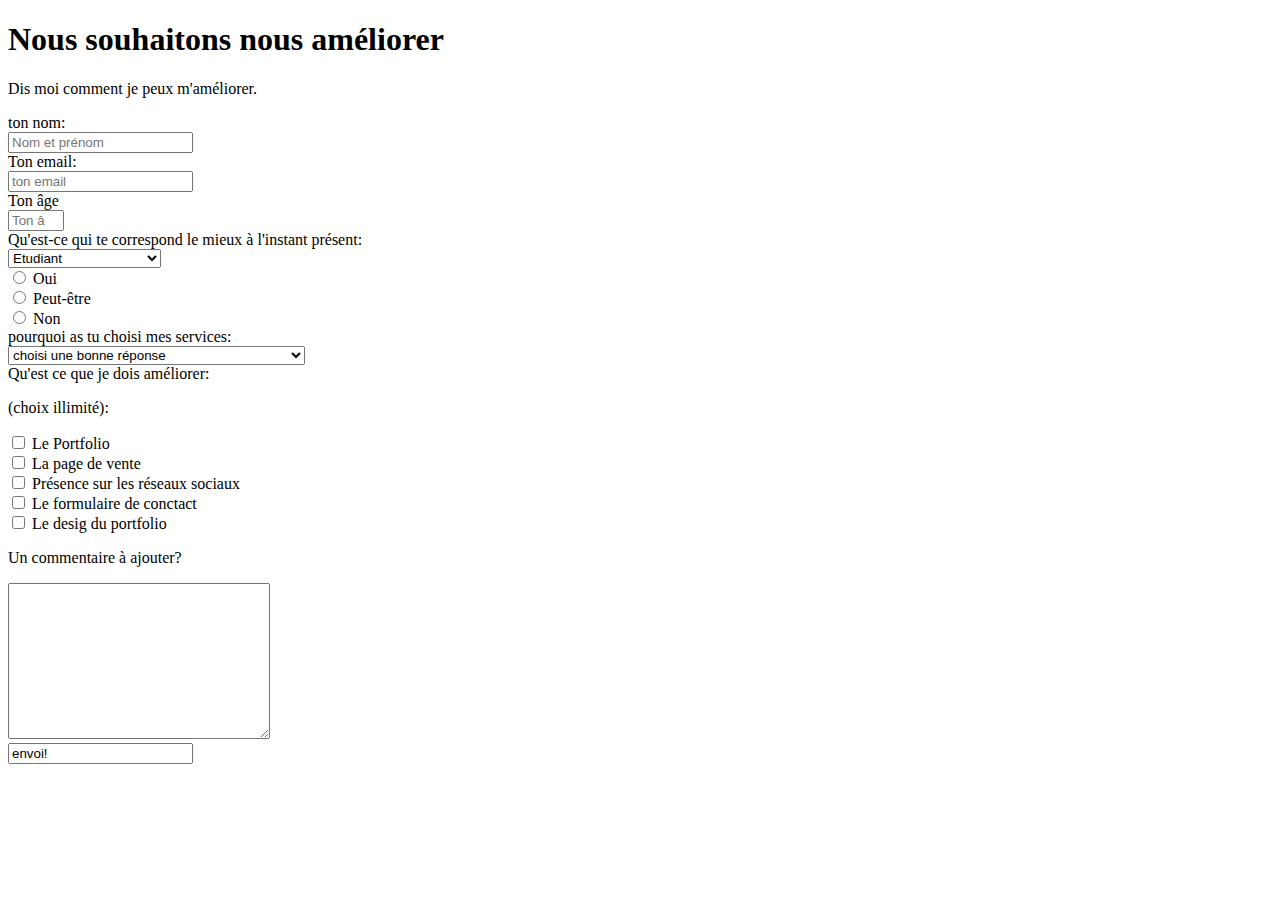
<file: contact.html>
<!DOCTYPE html>
<html lang="en">
<head>
    <meta charset="UTF-8">
    <meta name="viewport" content="width=device-width, initial-scale=1.0">
    <title>Document</title>
</head>
<body>
<h1>Nous souhaitons nous améliorer</h1>


<p>Dis moi comment je peux m'améliorer.</p>

<!--nom email age -->
<form action="/action_page.php"></form>
<label for="fname">ton nom:</label><br>
  <input type="text" id="fname" name="fname"  placeholder="Nom et prénom" value=""><br>
  <label for="email">Ton email:</label><br>
  <input type="text" id="lname" name="lname"  placeholder="ton email"></option><br>
  <label for="age">Ton âge</label><br>
  <input type="number" placeholder="Ton âge" step="1" value="" min="0" max="99"><br>
  <label for="présent">Qu'est-ce qui te correspond le mieux à l'instant présent:</label><br>
  <select id="présent" name="présent"><br>
  <option value="Etudiant">Etudiant</option><br>
  <option value="Employé">Employé</option><br>
  <option value="Profession libérale">Profession libérale</option><br>
  <option value="Je ne préfère rien dire">Je ne préfère rien dire</option><br>
  <option value="Autre">Autre</option>
</select><br>

  <input type="radio" id="male" name="gender" value="male">
  <label for="male">Oui</label><br>
  <input type="radio" id="female" name="gender" value="female">
  <label for="female">Peut-être</label><br>
  <input type="radio" id="other" name="gender" value="other">
  <label for="other">Non</label><br>

  <label for="présent">pourquoi as tu choisi mes services:</label><br>
  <select id="présent" name="présent"><br>
  <option value="Etudiant">choisi une bonne réponse</option><br>
  <option value="Employé">Pour ce que je propose</option><br>
  <option value="Profession libérale">Pour les differents projet réaliser</option><br>
  <option value="Je ne préfère rien dire">Par recommendation</option><br>
  <option value="Autre">le fait d'être transparent avec ma communauté</option>
</select><br>

<label for="présent">Qu'est ce que je dois améliorer:</label><br>
<p>(choix illimité):</p>
<input type="checkbox" id="vehicle1" name="vehicle1" value="Bike">
  <label for="vehicle1">Le Portfolio </label><br>
  <input type="checkbox" id="vehicle2" name="vehicle2" value="Car">
  <label for="vehicle2"> La page de vente</label><br>
  <input type="checkbox" id="vehicle1" name="vehicle1" value="Bike">
  <label for="vehicle1">Présence sur les réseaux sociaux</label><br>
  <input type="checkbox" id="vehicle2" name="vehicle2" value="Car">
  <label for="vehicle2"> Le formulaire de conctact</label><br>
  <input type="checkbox" id="vehicle3" name="vehicle3" value="Boat">
  <label for="vehicle3"> Le desig du portfolio</label><br>

  <p>Un commentaire à ajouter?</p>
  <textarea name="message" rows="10" cols="30">

    </textarea><br>

    <input type="envoi!" value="envoi!"><br>
</form> 



























































































</body>
</html>
</file>
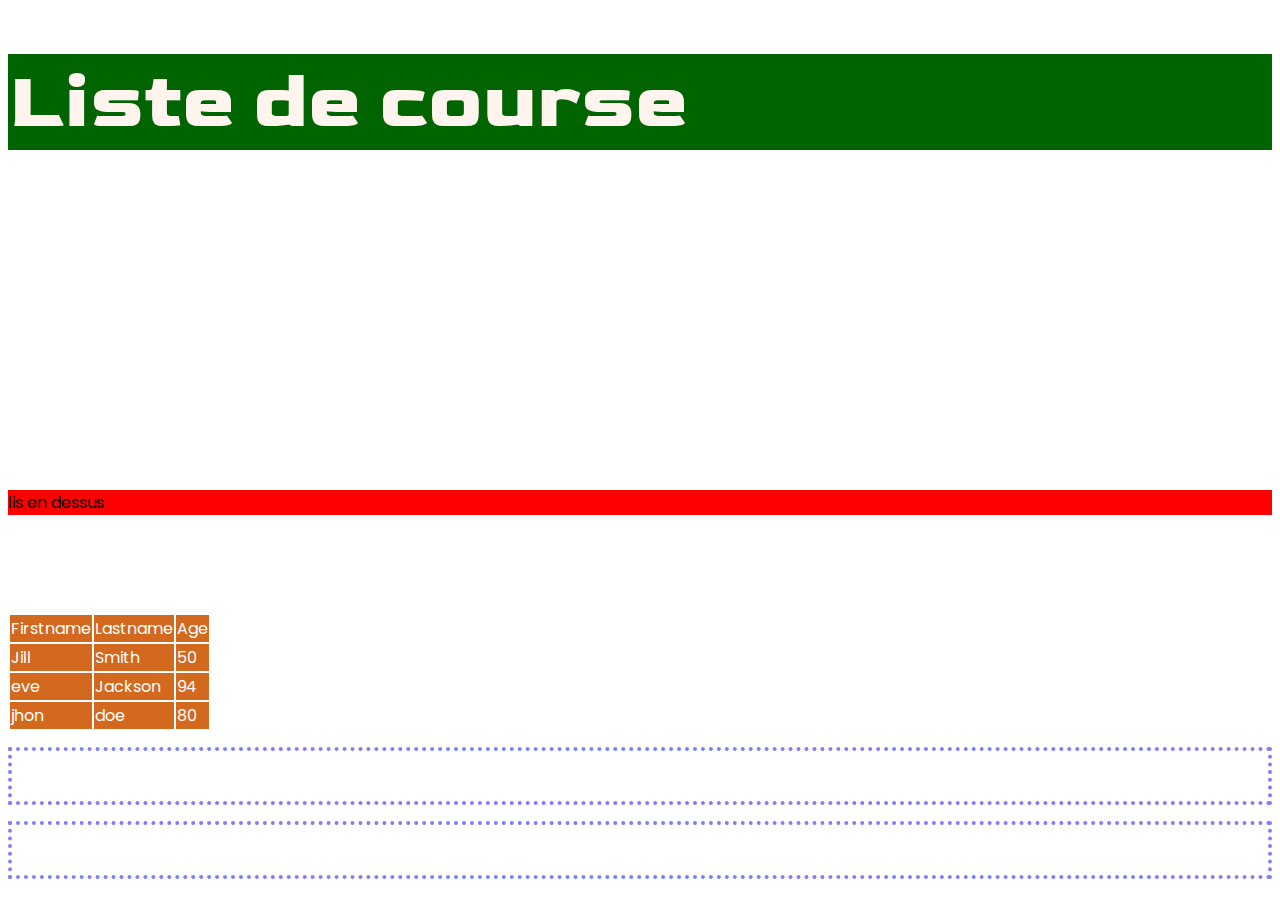
<file: exo.html>
<!DOCTYPE html>
<html lang="en">
<head>
    <meta charset="UTF-8">
    <meta name="viewport" content="width=device-width, initial-scale=1.0">
    <title>Pratique</title>
    <link rel="stylesheet" href="exo.css">
    <link rel="preconnect" href="https://fonts.gstatic.com">
<link href="https://fonts.googleapis.com/css2?family=Goldman:wght@700&display=swap" rel="stylesheet">
<link rel="preconnect" href="https://fonts.gstatic.com">
<link href="https://fonts.googleapis.com/css2?family=Goldman:wght@700&family=Poppins:wght@300&display=swap" rel="stylesheet">
<link rel="preconnect" href="https://fonts.gstatic.com">
<link href="https://fonts.googleapis.com/css2?family=Goldman:wght@700&family=Merriweather:wght@300&family=Poppins:wght@300&display=swap" rel="stylesheet">      

</head>
<body>

<h1>Liste de course</h1>

<h2>paragraphe je sais pas quoi dire donc lis sa</h2>

    <!-- une liste ordonnée -->
    <ol><b>
        <b><li>bonbon</li> </b>
        <b><li>chocolat</li> </b>
        <b><li>cookie</li> </b>
        <b><li>gateau</li> </b>
        <b<li>boissons</li> </b>
    </b></ol>
    <!-- une liste non ordonnée -->
    <ul>
        <li>salade</li>
        <li>tomate</li>
        <li>oignion</li>
    </ul>
<p class="rouge">lis en dessus</p>
<p>je sais pas quoi dire donc lis jusqu'aux bout car il est bientot 12H</p>
<p>no</p>
<table>
    <tr>
        <td>Firstname</td>
        <td>Lastname</td>
        <td>Age</td>
    </tr>
    <tr>
        <td>Jill</td>
        <td>Smith</td>
        <td>50</td>
    </tr>
    <tr>
        <td>eve</td>
        <td>Jackson</td>
        <td>94</td>
    </tr>
    <tr>
        <td>jhon</td>
        <td>doe</td>
        <td>80</td>
    </tr>
</table>




<p class="bordure centre">Lorem ipsum dolor sit, amet consectetur adipisicing elit. Quas nostrum voluptates labore debitis ullam maxime quam similique dolorum, quidem totam nam cupiditate tempore. Provident eius rerum nostrum suscipit accusamus. Esse?</p>
    <p class="bordure">Voluptate debitis odio maiores ratione esse accusantium voluptatem sunt, dolore ducimus molestias? Autem ea, eaque repellendus at eveniet sunt aliquam nesciunt animi, maiores, consequuntur temporibus eum laudantium est aperiam itaque.</p>






































</body>
</html>
</file>
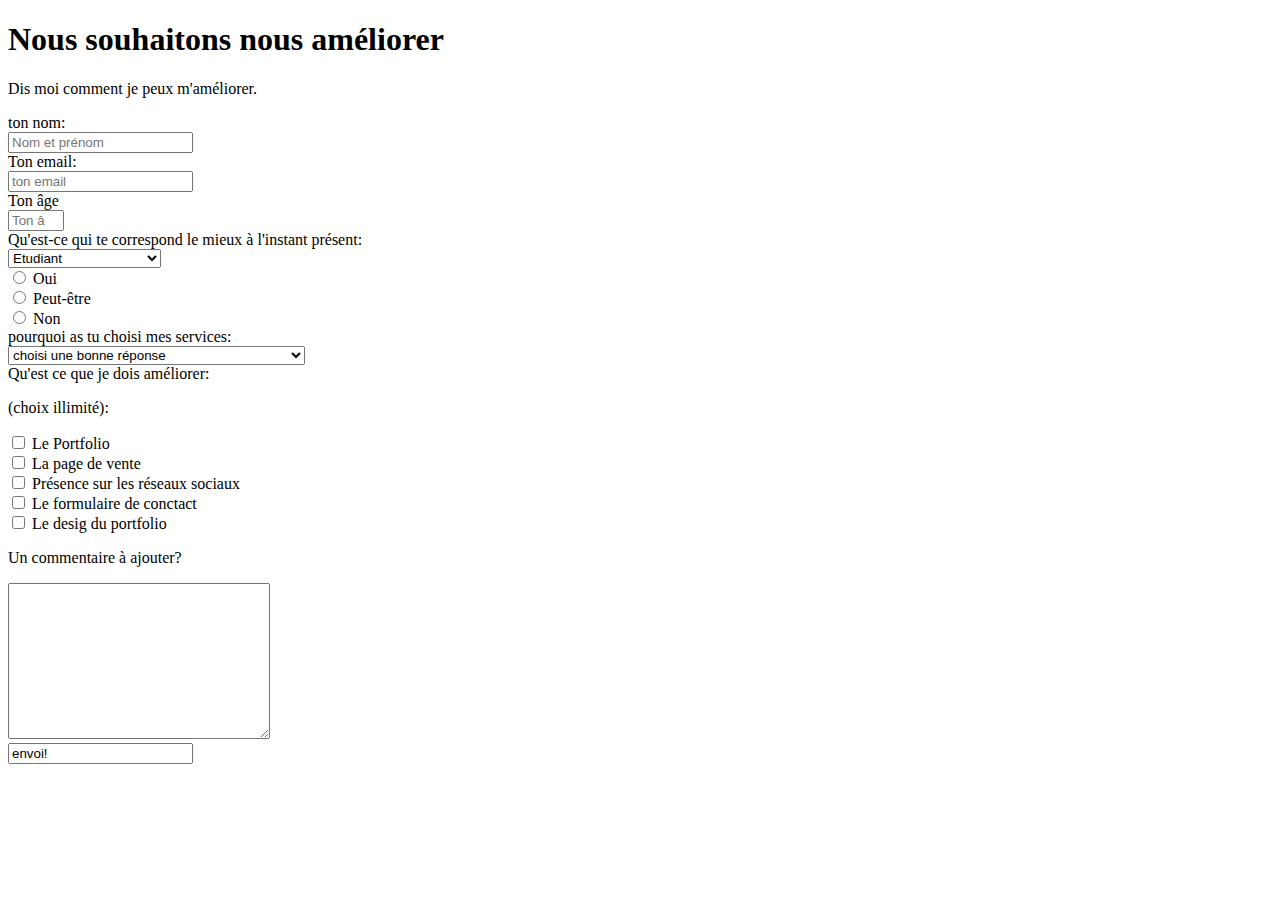
<file: semaine2/contact.html>
<!DOCTYPE html>
<html lang="en">
<head>
    <meta charset="UTF-8">
    <meta name="viewport" content="width=device-width, initial-scale=1.0">
    <title>Document</title>
</head>
<body>
<h1>Nous souhaitons nous améliorer</h1>


<p>Dis moi comment je peux m'améliorer.</p>

<!--nom email age -->
<form action="/action_page.php"></form>
<label for="fname">ton nom:</label><br>
  <input type="text" id="fname" name="fname"  placeholder="Nom et prénom" value=""><br>
  <label for="email">Ton email:</label><br>
  <input type="text" id="lname" name="lname"  placeholder="ton email"></option><br>
  <label for="age">Ton âge</label><br>
  <input type="number" placeholder="Ton âge" step="1" value="" min="0" max="99"><br>
  <label for="présent">Qu'est-ce qui te correspond le mieux à l'instant présent:</label><br>
  <select id="présent" name="présent"><br>
  <option value="Etudiant">Etudiant</option><br>
  <option value="Employé">Employé</option><br>
  <option value="Profession libérale">Profession libérale</option><br>
  <option value="Je ne préfère rien dire">Je ne préfère rien dire</option><br>
  <option value="Autre">Autre</option>
</select><br>

  <input type="radio" id="male" name="gender" value="male">
  <label for="male">Oui</label><br>
  <input type="radio" id="female" name="gender" value="female">
  <label for="female">Peut-être</label><br>
  <input type="radio" id="other" name="gender" value="other">
  <label for="other">Non</label><br>

  <label for="présent">pourquoi as tu choisi mes services:</label><br>
  <select id="présent" name="présent"><br>
  <option value="Etudiant">choisi une bonne réponse</option><br>
  <option value="Employé">Pour ce que je propose</option><br>
  <option value="Profession libérale">Pour les differents projet réaliser</option><br>
  <option value="Je ne préfère rien dire">Par recommendation</option><br>
  <option value="Autre">le fait d'être transparent avec ma communauté</option>
</select><br>

<label for="présent">Qu'est ce que je dois améliorer:</label><br>
<p>(choix illimité):</p>
<input type="checkbox" id="vehicle1" name="vehicle1" value="Bike">
  <label for="vehicle1">Le Portfolio </label><br>
  <input type="checkbox" id="vehicle2" name="vehicle2" value="Car">
  <label for="vehicle2"> La page de vente</label><br>
  <input type="checkbox" id="vehicle1" name="vehicle1" value="Bike">
  <label for="vehicle1">Présence sur les réseaux sociaux</label><br>
  <input type="checkbox" id="vehicle2" name="vehicle2" value="Car">
  <label for="vehicle2"> Le formulaire de conctact</label><br>
  <input type="checkbox" id="vehicle3" name="vehicle3" value="Boat">
  <label for="vehicle3"> Le desig du portfolio</label><br>

  <p>Un commentaire à ajouter?</p>
  <textarea name="message" rows="10" cols="30">

    </textarea><br>

    <input type="envoi!" value="envoi!"><br>
</form> 



























































































</body>
</html>
</file>
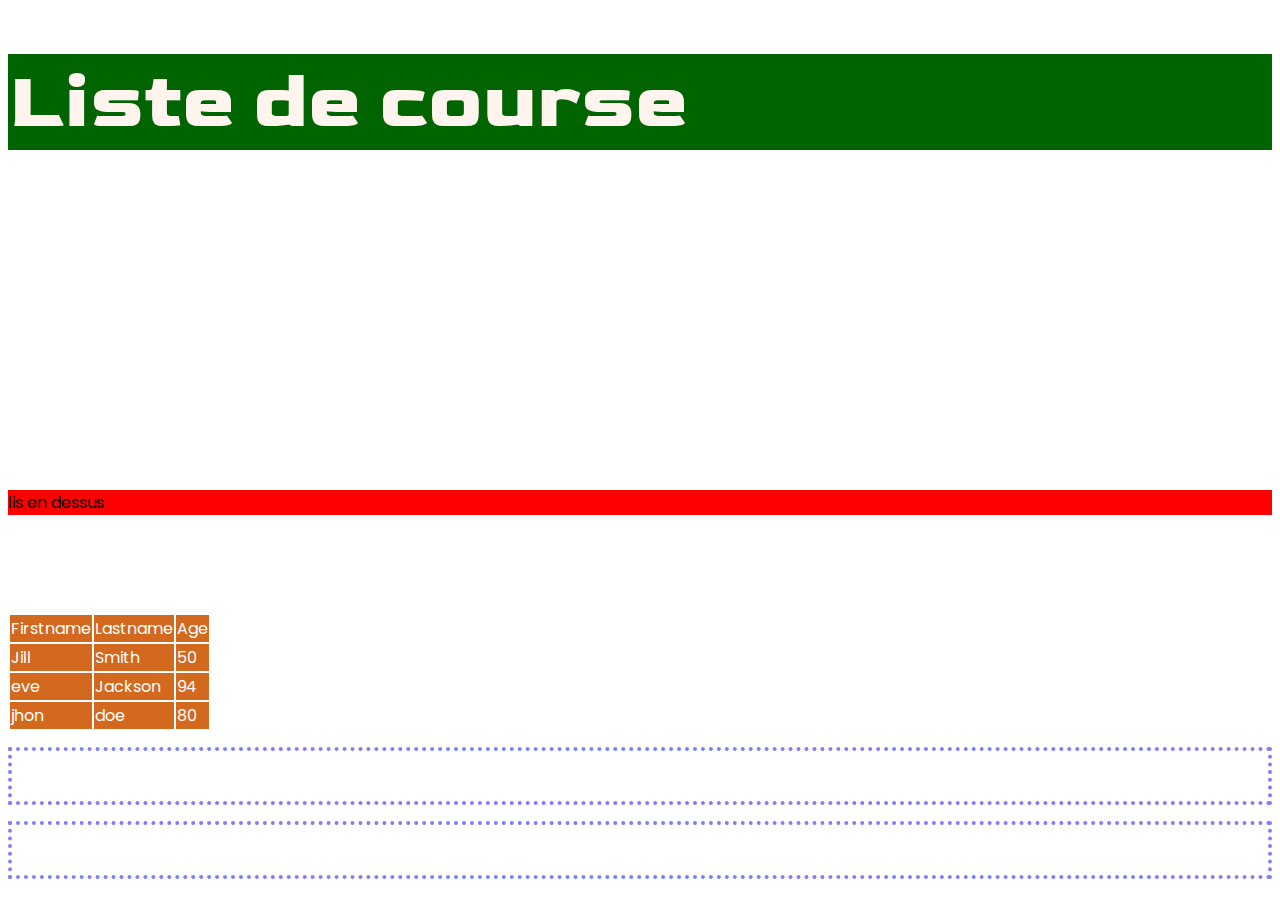
<file: semaine2/exo.html>
<!DOCTYPE html>
<html lang="en">
<head>
    <meta charset="UTF-8">
    <meta name="viewport" content="width=device-width, initial-scale=1.0">
    <title>Pratique</title>
    <link rel="stylesheet" href="exo.css">
    <link rel="preconnect" href="https://fonts.gstatic.com">
<link href="https://fonts.googleapis.com/css2?family=Goldman:wght@700&display=swap" rel="stylesheet">
<link rel="preconnect" href="https://fonts.gstatic.com">
<link href="https://fonts.googleapis.com/css2?family=Goldman:wght@700&family=Poppins:wght@300&display=swap" rel="stylesheet">
<link rel="preconnect" href="https://fonts.gstatic.com">
<link href="https://fonts.googleapis.com/css2?family=Goldman:wght@700&family=Merriweather:wght@300&family=Poppins:wght@300&display=swap" rel="stylesheet">      

</head>
<body>

<h1>Liste de course</h1>

<h2>paragraphe je sais pas quoi dire donc lis sa</h2>

    <!-- une liste ordonnée -->
    <ol><b>
        <b><li>bonbon</li> </b>
        <b><li>chocolat</li> </b>
        <b><li>cookie</li> </b>
        <b><li>gateau</li> </b>
        <b<li>boissons</li> </b>
    </b></ol>
    <!-- une liste non ordonnée -->
    <ul>
        <li>salade</li>
        <li>tomate</li>
        <li>oignion</li>
    </ul>
<p class="rouge">lis en dessus</p>
<p>je sais pas quoi dire donc lis jusqu'aux bout car il est bientot 12H</p>
<p>no</p>
<table>
    <tr>
        <td>Firstname</td>
        <td>Lastname</td>
        <td>Age</td>
    </tr>
    <tr>
        <td>Jill</td>
        <td>Smith</td>
        <td>50</td>
    </tr>
    <tr>
        <td>eve</td>
        <td>Jackson</td>
        <td>94</td>
    </tr>
    <tr>
        <td>jhon</td>
        <td>doe</td>
        <td>80</td>
    </tr>
</table>




<p class="bordure centre">Lorem ipsum dolor sit, amet consectetur adipisicing elit. Quas nostrum voluptates labore debitis ullam maxime quam similique dolorum, quidem totam nam cupiditate tempore. Provident eius rerum nostrum suscipit accusamus. Esse?</p>
    <p class="bordure">Voluptate debitis odio maiores ratione esse accusantium voluptatem sunt, dolore ducimus molestias? Autem ea, eaque repellendus at eveniet sunt aliquam nesciunt animi, maiores, consequuntur temporibus eum laudantium est aperiam itaque.</p>






































</body>
</html>
</file>
<file: exo.css>
h1 {color: seashell;
 font-size:500%;
background-color: darkgreen;
font-weight: bold;
font-family: fantasy;
font-family: 'Goldman', cursive;

}


h2 {font-family: 'Goldman', cursive;
    font-family: 'Poppins', sans-serif;


}

.rouge {color: black;
background-color:red;
font-family: 'Goldman', cursive;
font-family: 'Merriweather', serif;
font-family: 'Poppins', sans-serif;
 }



td{color: white;
background-color: chocolate;
font-family: 'Goldman', cursive;
font-family: 'Merriweather', serif;
font-family: 'Poppins', sans-serif;
}



body 

{color:white;
font-family: 'Goldman', cursive;
font-family: 'Merriweather', serif;
font-family: 'Poppins', sans-serif;
background:url("https://i.pinimg.com/564x/11/e9/96/11e99662ac6d9b73b27c73061b637ba1.jpg") no-repeat center center fixed;
    background-size: cover;
    background-position: 0%;
  }


.bordure{
    border: 4px dotted blue;
    opacity:0.5;
}

.centre{
    text-align: center;
}
</file>
<file: semaine2/exo.css>
h1 {color: seashell;
 font-size:500%;
background-color: darkgreen;
font-weight: bold;
font-family: fantasy;
font-family: 'Goldman', cursive;

}


h2 {font-family: 'Goldman', cursive;
    font-family: 'Poppins', sans-serif;


}

.rouge {color: black;
background-color:red;
font-family: 'Goldman', cursive;
font-family: 'Merriweather', serif;
font-family: 'Poppins', sans-serif;
 }



td{color: white;
background-color: chocolate;
font-family: 'Goldman', cursive;
font-family: 'Merriweather', serif;
font-family: 'Poppins', sans-serif;
}



body 

{color:white;
font-family: 'Goldman', cursive;
font-family: 'Merriweather', serif;
font-family: 'Poppins', sans-serif;
background:url("https://i.pinimg.com/564x/11/e9/96/11e99662ac6d9b73b27c73061b637ba1.jpg") no-repeat center center fixed;
    background-size: cover;
    background-position: 0%;
  }


.bordure{
    border: 4px dotted blue;
    opacity:0.5;
}

.centre{
    text-align: center;
}
</file>
